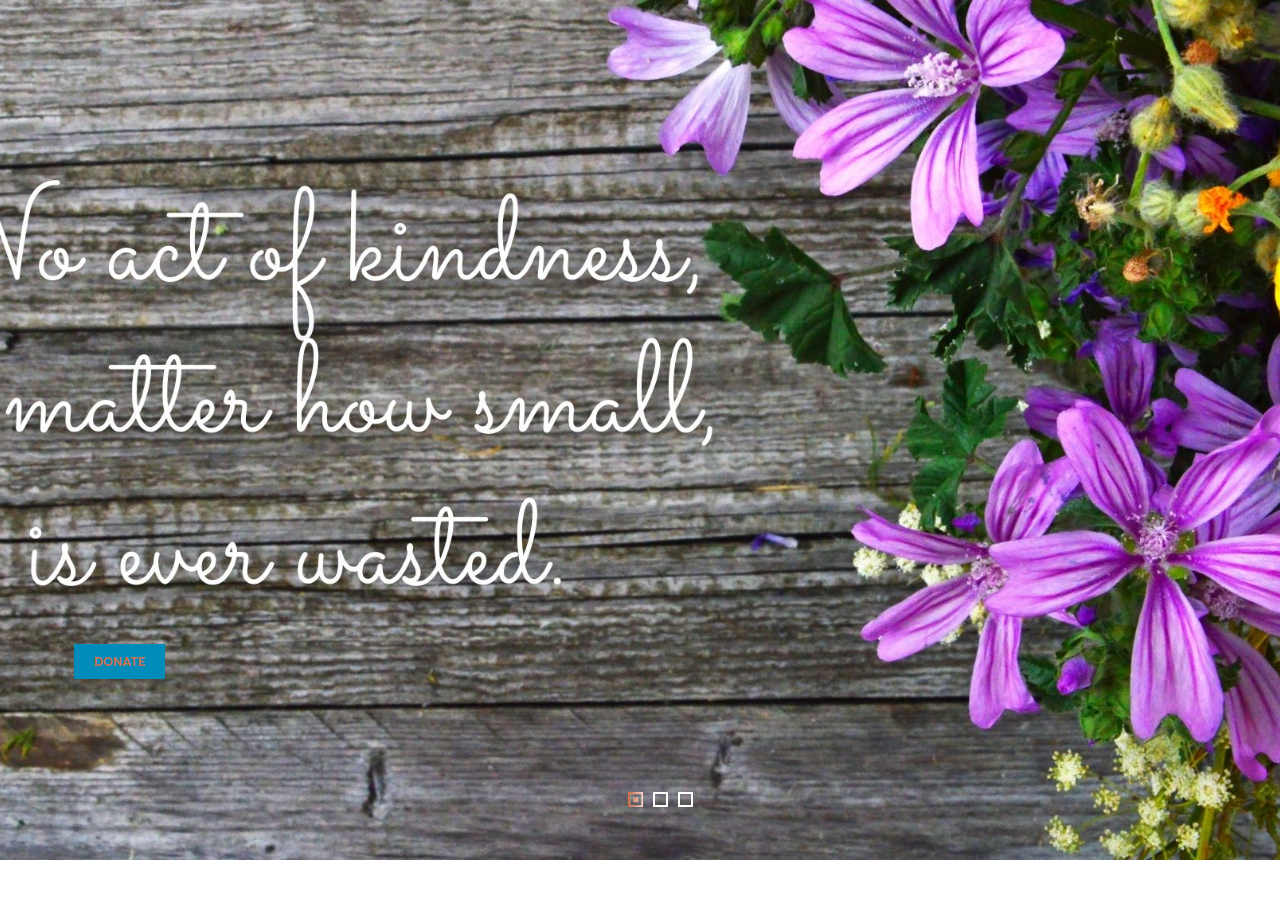
<file: index.html>
<!DOCTYPE html>
<html lang="en">
<head>
<meta charset="UTF-8">
<meta http-equiv="X-UA-Compatible" content="IE=edge">
<meta name="viewport" content="width=device-width, initial-scale=1.0,maximum-scale=1">

<title>
payment Gateway Integration</title>
<!-- Loading third party fonts -->
<link href="fonts/font-awesome.min.css" rel="stylesheet" type="text/css">
<link href="fonts/novecento-font/novecento-font.css" rel="stylesheet" type="text/css">
<!-- Loading main css file -->
<link rel="stylesheet" href="style.css">

<!--[if lt IE 9]>
<script src="js/ie-support/html5.js"></script>
<script src="js/ie-support/respond.js"></script>
<![endif]-->

</head>


<body class="homepage header-collapse">



<div class="hero hero-slider">
<ul class="slides">
<li data-bg-image="images_folder/slider-1.jpg">
<div class="container">





<br>
<br>
<br>
<br>
<br>
<br>
<br>
<br>
<br>
<br>
<br>
<br>
<br>
<br>
<br>
<br>
<br>
<br>
<br>



<button id="rzp-button1" class="button button2">Donate</button>
<script src="https://checkout.razorpay.com/v1/checkout.js"></script>
<script>
var options = {
    "key": "rzp_test_oFJwJiRfrOmmRv", // Enter the Key ID generated from the Dashboard
    "amount": "50000", // Amount is in currency subunits. Default currency is INR. Hence, 50000 refers to 50000 paise
    "currency": "INR",
    "name": "Payment Gateway Integration",
    "description": "Test Transaction",
    "image": "https://example.com/your_logo",
    "handler": function (response){
     console.log(response);
    }
};
var rzp1 = new Razorpay(options);
document.getElementById('rzp-button1').onclick = function(e){
    rzp1.open();
    e.preventDefault();
}
</script>



</div>
</li>
<li data-bg-image="images_folder/slider-2.jpg">
<div class="container">

<br>
<br>
<br>
<br>
<br>
<br>
<br>
<br>
<br>
<br>
<br>
<br>
<br>
<br>
<br>
<br>
<br>
<br>
<br>


<button id="rzp-button1" class="button button2">Donate</button>
<script src="https://checkout.razorpay.com/v1/checkout.js"></script>
<script>
var options = {
    "key": "rzp_test_oFJwJiRfrOmmRv", // Enter the Key ID generated from the Dashboard
    "amount": "50000", // Amount is in currency subunits. Default currency is INR. Hence, 50000 refers to 50000 paise
    "currency": "INR",
    "name": "Payment Gateway Integration",
    "description": "Test Transaction",
    "image": "https://example.com/your_logo",
    "handler": function (response){
     console.log(response);
    }
};
var rzp1 = new Razorpay(options);
document.getElementById('rzp-button1').onclick = function(e){
    rzp1.open();
    e.preventDefault();
}
</script>
</div>
</li>
<li data-bg-image="images_folder/slider-3.jpg">
<div class="container">



<br>
<br>
<br>
<br>
<br>
<br>
<br>
<br>
<br>
<br>
<br>
<br>
<br>
<br>
<br>
<br>
<br>
<br>
<br>



<button id="rzp-button1" class="button button2">Donate</button>
<script src="https://checkout.razorpay.com/v1/checkout.js"></script>
<script>
var options = {
    "key": "rzp_test_oFJwJiRfrOmmRv", // Enter the Key ID generated from the Dashboard
    "amount": "50000", // Amount is in currency subunits. Default currency is INR. Hence, 50000 refers to 50000 paise
    "currency": "INR",
    "name": "Payment Gateway Integration",
    "description": "Test Transaction",
    "image": "images_folder/donate_logo.jpg",
    "handler": function (response){
     console.log(response);
    }
};
var rzp1 = new Razorpay(options);
document.getElementById('rzp-button1').onclick = function(e){
    rzp1.open();
    e.preventDefault();
}
</script>
</div>
</li>
</ul>
</div>






</main>


</div>




<script src="js/jquery-1.11.1.min.js"></script>
<script src="js/plugins.js"></script>
<script src="js/app.js"></script>

</body>

</html>
</file>
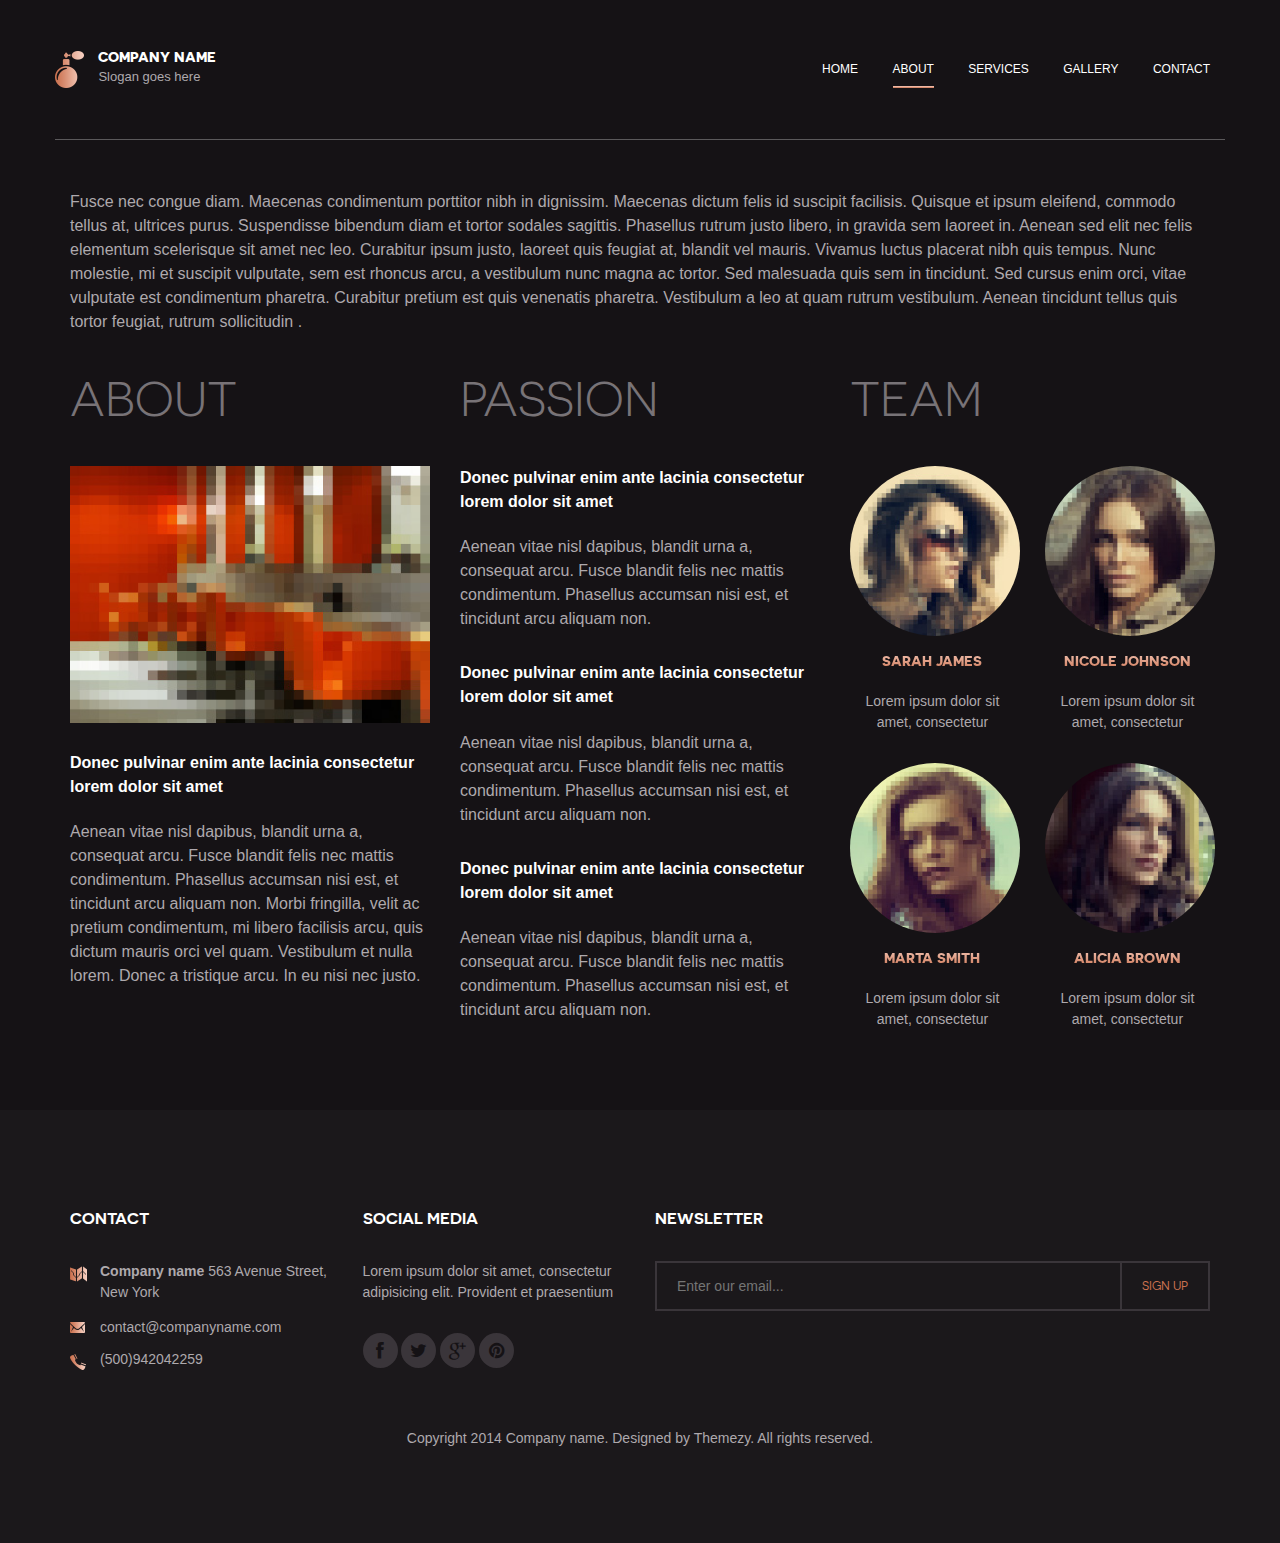
<file: about.html>
<!DOCTYPE html>
<html lang="en">
	<head>
		<meta charset="UTF-8">
		<meta http-equiv="X-UA-Compatible" content="IE=edge">
		<meta name="viewport" content="width=device-width, initial-scale=1.0,maximum-scale=1">
		
		<title>Beauty Salon | About Us</title>
		<!-- Loading third party fonts -->
		<link href="fonts/font-awesome.min.css" rel="stylesheet" type="text/css">
		<link href="fonts/novecento-font/novecento-font.css" rel="stylesheet" type="text/css">
		<!-- Loading main css file -->
		<link rel="stylesheet" href="style.css">
		
		<!--[if lt IE 9]>
		<script src="js/ie-support/html5.js"></script>
		<script src="js/ie-support/respond.js"></script>
		<![endif]-->

	</head>


	<body>

		<div id="site-content">
			
			<header class="site-header">
				<div class="container">
					<a id="branding" href="index.html">
						<img src="images/logo.png" alt="Company name" class="logo">
						<div class="logo-copy">
							<h1 class="site-title">Company Name</h1>
							<small class="site-description">Slogan goes here</small>
						</div>
					</a> <!-- #branding -->

					
					<!-- Default snippet for navigation -->
					<div class="main-navigation">
						<button type="button" class="menu-toggle"><i class="fa fa-bars"></i></button>
						<ul class="menu">
							<li class="menu-item"><a href="index.html">Home</a></li>
							<li class="menu-item current-menu-item"><a href="about.html">About</a></li>
							<li class="menu-item"><a href="service.html">Services</a></li>
							<li class="menu-item"><a href="gallery.html">Gallery</a></li>
							<li class="menu-item"><a href="contact.html">Contact</a></li>
						</ul> <!-- .menu -->
					</div> <!-- .main-navigation -->

					<div class="mobile-navigation"></div>
				</div>
			</header>

			<main class="main-content">
				<div class="page">
					<div class="container">
						<p>Fusce nec congue diam. Maecenas condimentum porttitor nibh in dignissim. Maecenas dictum felis id suscipit facilisis. Quisque et ipsum eleifend, commodo tellus at, ultrices purus. Suspendisse bibendum diam et tortor sodales sagittis. Phasellus rutrum justo libero, in gravida sem laoreet in. Aenean sed elit nec felis elementum scelerisque sit amet nec leo. Curabitur ipsum justo, laoreet quis feugiat at, blandit vel mauris. Vivamus luctus placerat nibh quis tempus. Nunc molestie, mi et suscipit vulputate, sem est rhoncus arcu, a vestibulum nunc magna ac tortor. Sed malesuada quis sem in tincidunt. Sed cursus enim orci, vitae vulputate est condimentum pharetra. Curabitur pretium est quis venenatis pharetra. Vestibulum a leo at quam rutrum vestibulum. Aenean tincidunt tellus quis tortor feugiat, rutrum sollicitudin .</p>

						<div class="row">
							<div class="col-md-4">
								<h3 class="section-title">About</h3>
								<figure><img src="dummy/figure-1.jpg" alt=""></figure>
								<h4>Donec pulvinar enim ante lacinia consectetur lorem dolor sit amet</h4>
								<p>Aenean vitae nisl dapibus, blandit urna a, consequat arcu. Fusce blandit felis nec mattis condimentum. Phasellus accumsan nisi est, et tincidunt arcu aliquam non. Morbi fringilla, velit ac pretium condimentum, mi libero facilisis arcu, quis dictum mauris orci vel quam. Vestibulum et nulla lorem. Donec a tristique arcu. In eu nisi nec justo.</p>
							</div>
							<div class="col-md-4">
								<h3 class="section-title">Passion</h3>
								<h4>Donec pulvinar enim ante lacinia consectetur lorem dolor sit amet</h4>
								<p>Aenean vitae nisl dapibus, blandit urna a, consequat arcu. Fusce blandit felis nec mattis condimentum. Phasellus accumsan nisi est, et tincidunt arcu aliquam non.</p>
								<h4>Donec pulvinar enim ante lacinia consectetur lorem dolor sit amet</h4>
								<p>Aenean vitae nisl dapibus, blandit urna a, consequat arcu. Fusce blandit felis nec mattis condimentum. Phasellus accumsan nisi est, et tincidunt arcu aliquam non.</p>
								<h4>Donec pulvinar enim ante lacinia consectetur lorem dolor sit amet</h4>
								<p>Aenean vitae nisl dapibus, blandit urna a, consequat arcu. Fusce blandit felis nec mattis condimentum. Phasellus accumsan nisi est, et tincidunt arcu aliquam non.</p>
							</div>
							<div class="col-md-4">
								<h3 class="section-title">Team</h3>
								<div class="row">
									<div class="col-md-6">
										<div class="team small">
											<figure class="team-image"><img src="dummy/person-1.jpg"></figure>
											<h3 class="team-name">Sarah james</h3>
											<p>Lorem ipsum dolor sit amet, consectetur</p>
										</div>
										<div class="team small">
											<figure class="team-image"><img src="dummy/person-2.jpg"></figure>
											<h3 class="team-name">Marta Smith</h3>
											<p>Lorem ipsum dolor sit amet, consectetur</p>
										</div>
										
									</div>
									<div class="col-md-6">
										<div class="team small">
											<figure class="team-image"><img src="dummy/person-3.jpg"></figure>
											<h3 class="team-name">Nicole Johnson</h3>
											<p>Lorem ipsum dolor sit amet, consectetur</p>
										</div>
										<div class="team small">
											<figure class="team-image"><img src="dummy/person-4.jpg"></figure>
											<h3 class="team-name">Alicia Brown</h3>
											<p>Lorem ipsum dolor sit amet, consectetur</p>
										</div>
									</div>
								</div>
							</div>
						</div>
					</div>
				</div>
			</main>

			<footer class="site-footer">
				<div class="container">
					<div class="row">
						<div class="col-md-3">
							<div class="widget contact-widget">
								<h3 class="widget-title">Contact</h3>
								<div class="contact-info">
									<address>
										<img src="images/icon-map-small.png" class="icon">
										<p><strong>Company name</strong> 563 Avenue Street, New York</p>
									</address>
									<a href="mailto:contact@companyname.com" class="mail"><img src="images/icon-envelope-small.png" class="icon">contact@companyname.com</a>
									<a href="tel:(500)942042259" class="phone"><img src="images/icon-phone-small.png" class="icon">(500)942042259</a>
								</div>
							</div>
						</div>
						<div class="col-md-3">
							<div class="widget">
								<h3 class="widget-title">Social Media</h3>
								<p>Lorem ipsum dolor sit amet, consectetur adipisicing elit. Provident et praesentium </p>
								<div class="social-links">
									<a href="#"><i class="fa fa-facebook"></i></a>
									<a href="#"><i class="fa fa-twitter"></i></a>
									<a href="#"><i class="fa fa-google-plus"></i></a>
									<a href="#"><i class="fa fa-pinterest"></i></a>
								</div>
							</div>
						</div>
						<div class="col-md-6">
							<div class="widget">
								<h3 class="widget-title">Newsletter</h3>
								<form action="#" class="subscribe-form">
									<input type="email" placeholder="Enter our email...">
									<input type="submit" value="Sign up">
								</form>
							</div>
						</div>
					</div>

					<div class="colophon">
						<p>Copyright 2014 Company name. Designed by Themezy. All rights reserved.</p>
					</div>
				</div>
			</footer>
		</div>
		

		

		<script src="js/jquery-1.11.1.min.js"></script>
		<script src="js/plugins.js"></script>
		<script src="js/app.js"></script>
		
	</body>

</html>
</file>
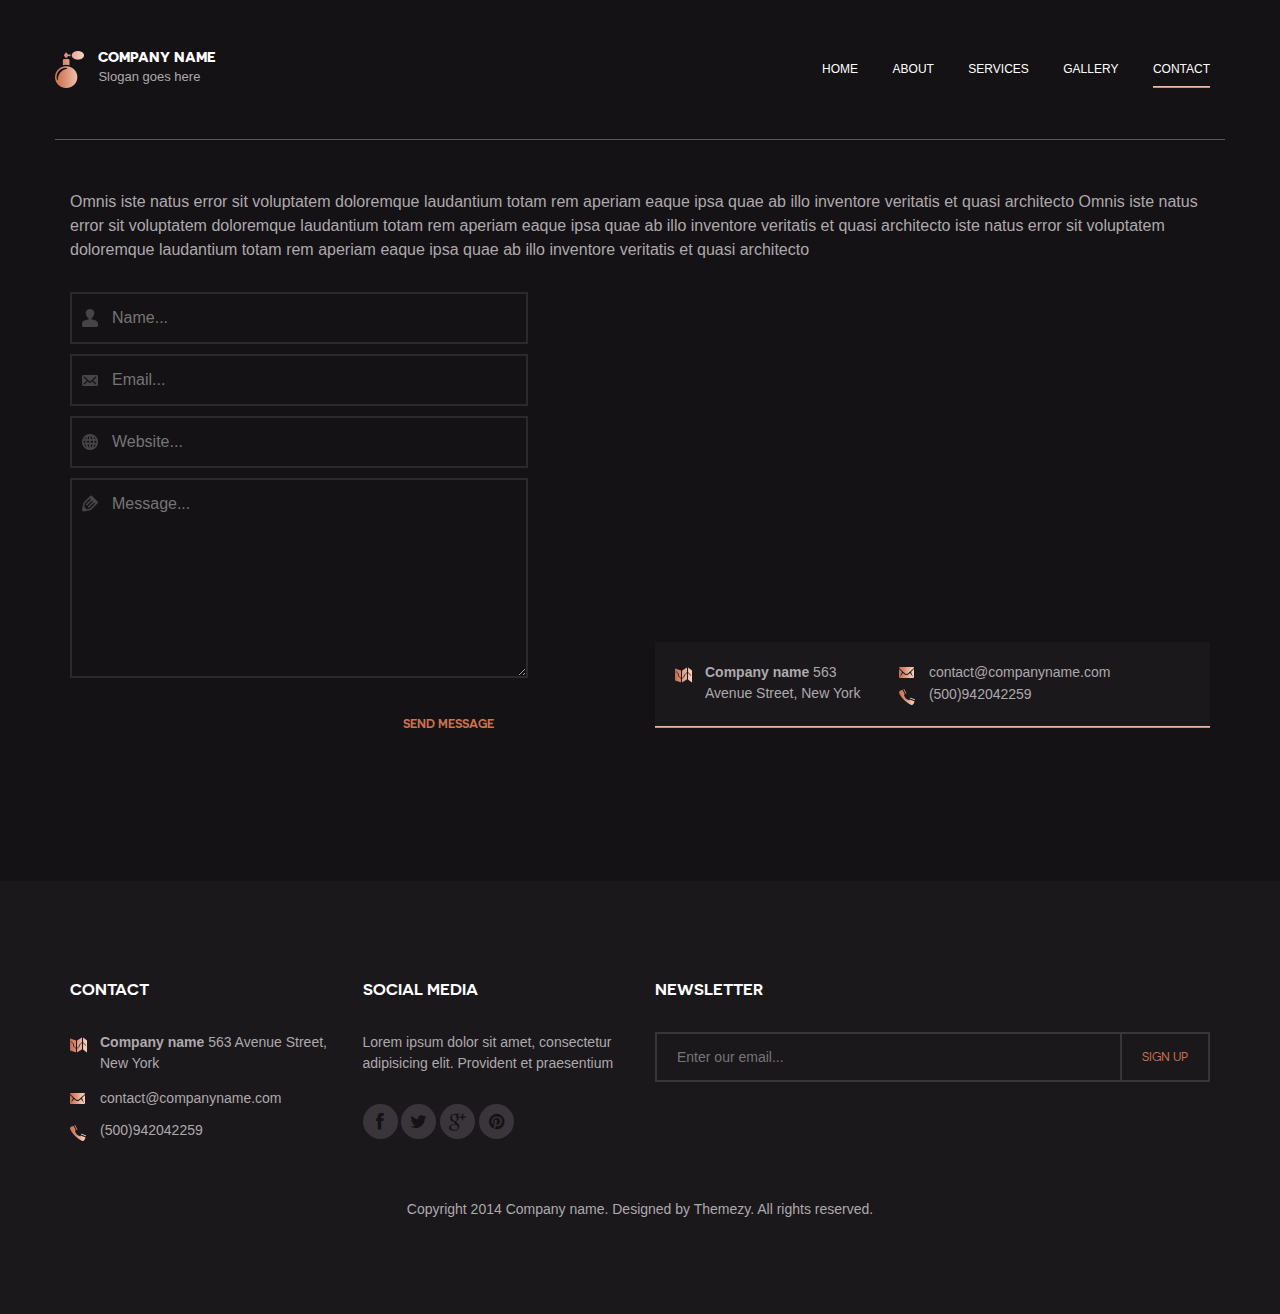
<file: contact.html>
<!DOCTYPE html>
<html lang="en">
	<head>
		<meta charset="UTF-8">
		<meta http-equiv="X-UA-Compatible" content="IE=edge">
		<meta name="viewport" content="width=device-width, initial-scale=1.0,maximum-scale=1">
		
		<title>Beauty Salon | Contact</title>
		<!-- Loading third party fonts -->
		<link href="fonts/font-awesome.min.css" rel="stylesheet" type="text/css">
		<link href="fonts/novecento-font/novecento-font.css" rel="stylesheet" type="text/css">
		<!-- Loading main css file -->
		<link rel="stylesheet" href="style.css">
		
		<!--[if lt IE 9]>
		<script src="js/ie-support/html5.js"></script>
		<script src="js/ie-support/respond.js"></script>
		<![endif]-->

	</head>


	<body>

		<div id="site-content">
			
			<header class="site-header">
				<div class="container">
					<a id="branding" href="index.html">
						<img src="images/logo.png" alt="Company name" class="logo">
						<div class="logo-copy">
							<h1 class="site-title">Company Name</h1>
							<small class="site-description">Slogan goes here</small>
						</div>
					</a> <!-- #branding -->

					
					<!-- Default snippet for navigation -->
					<div class="main-navigation">
						<button type="button" class="menu-toggle"><i class="fa fa-bars"></i></button>
						<ul class="menu">
							<li class="menu-item"><a href="index.html">Home</a></li>
							<li class="menu-item"><a href="about.html">About</a></li>
							<li class="menu-item"><a href="service.html">Services</a></li>
							<li class="menu-item"><a href="gallery.html">Gallery</a></li>
							<li class="menu-item current-menu-item"><a href="contact.html">Contact</a></li>
						</ul> <!-- .menu -->
					</div> <!-- .main-navigation -->

					<div class="mobile-navigation"></div>
				</div>
			</header>

			<main class="main-content">
				<div class="page">
					<div class="container">
						<p>Omnis iste natus error sit voluptatem doloremque laudantium totam rem aperiam eaque ipsa quae ab illo inventore veritatis et quasi architecto Omnis iste natus error sit voluptatem doloremque laudantium totam rem aperiam eaque ipsa quae ab illo inventore veritatis et quasi architecto iste natus error sit voluptatem doloremque laudantium totam rem aperiam eaque ipsa quae ab illo inventore veritatis et quasi architecto</p>

						<div class="row">
							<div class="col-md-5">
								<form action="#" class="contact-form">
									<input type="text" id="name" placeholder="Name...">
									<input type="text" id="email" placeholder="Email...">
									<input type="text" id="website" placeholder="Website...">
									<textarea name="" id="message" placeholder="Message..."></textarea>
									<div class="text-right">
										<button class="button large" type="submit">Send Message</button>
									</div>
								</form>
							</div>
							<div class="col-md-6 col-md-offset-1">
								<div class="map-container">
									<div class="map"></div>
									<div class="address-info">
										<address>
											<img src="images/icon-map-small.png" class="icon">
											<p><strong>Company name</strong> 563 Avenue Street, New York</p>
										</address>
										<div class="contact-info">
											<a href="mailto:contact@companyname.com" class="mail"><img src="images/icon-envelope-small.png" class="icon">contact@companyname.com</a>
											<a href="tel:(500)942042259" class="phone"><img src="images/icon-phone-small.png" class="icon">(500)942042259</a>
										</div>
									</div>
								</div>
							</div>
						</div>
					</div>
				</div>
			</main>

			<footer class="site-footer">
				<div class="container">
					<div class="row">
						<div class="col-md-3">
							<div class="widget contact-widget">
								<h3 class="widget-title">Contact</h3>
								<div class="contact-info">
									<address>
										<img src="images/icon-map-small.png" class="icon">
										<p><strong>Company name</strong> 563 Avenue Street, New York</p>
									</address>
									<a href="mailto:contact@companyname.com" class="mail"><img src="images/icon-envelope-small.png" class="icon">contact@companyname.com</a>
									<a href="tel:(500)942042259" class="phone"><img src="images/icon-phone-small.png" class="icon">(500)942042259</a>
								</div>
							</div>
						</div>
						<div class="col-md-3">
							<div class="widget">
								<h3 class="widget-title">Social Media</h3>
								<p>Lorem ipsum dolor sit amet, consectetur adipisicing elit. Provident et praesentium </p>
								<div class="social-links">
									<a href="#"><i class="fa fa-facebook"></i></a>
									<a href="#"><i class="fa fa-twitter"></i></a>
									<a href="#"><i class="fa fa-google-plus"></i></a>
									<a href="#"><i class="fa fa-pinterest"></i></a>
								</div>
							</div>
						</div>
						<div class="col-md-6">
							<div class="widget">
								<h3 class="widget-title">Newsletter</h3>
								<form action="#" class="subscribe-form">
									<input type="email" placeholder="Enter our email...">
									<input type="submit" value="Sign up">
								</form>
							</div>
						</div>
					</div>

					<div class="colophon">
						<p>Copyright 2014 Company name. Designed by Themezy. All rights reserved.</p>
					</div>
				</div>
			</footer>
		</div>
		

		

		<script src="js/jquery-1.11.1.min.js"></script>
		<script src="http://maps.google.com/maps/api/js?sensor=false&amp;language=en"></script>
		<script src="js/plugins.js"></script>
		<script src="js/app.js"></script>
		
	</body>

</html>
</file>
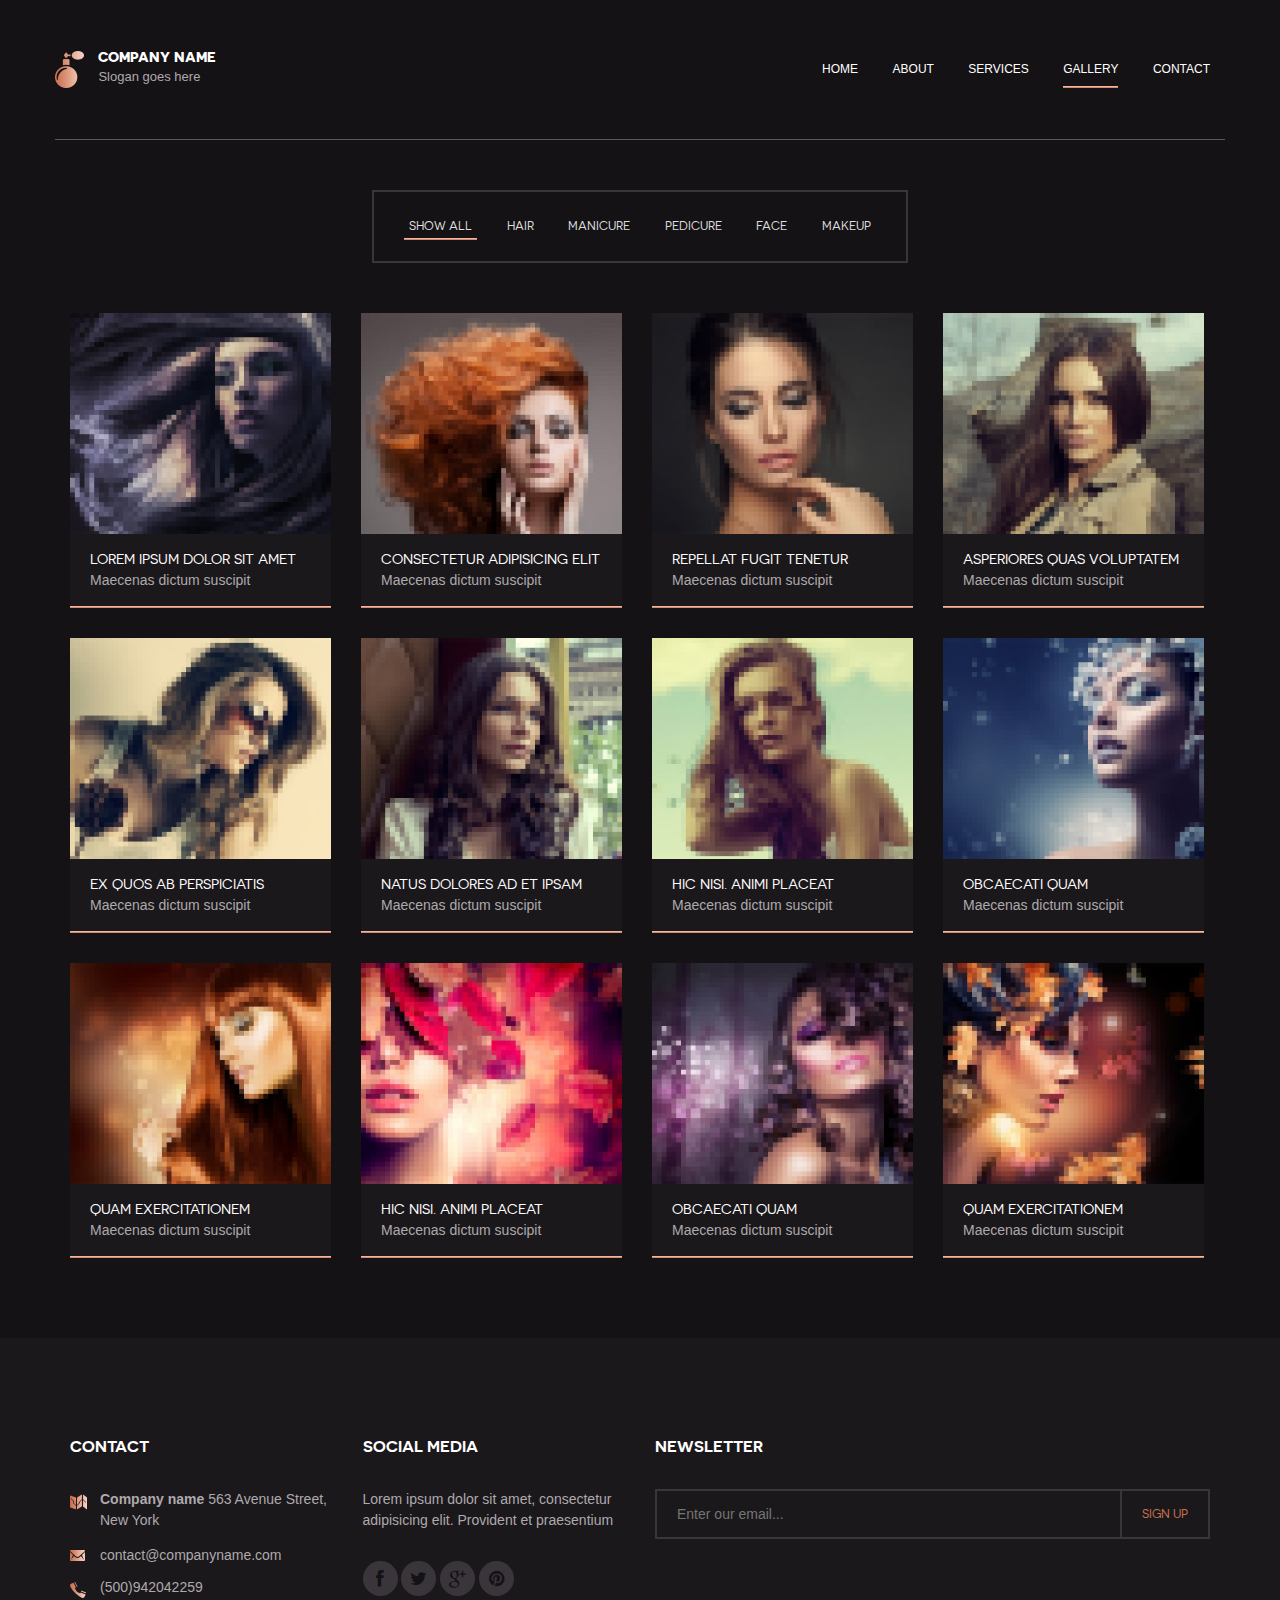
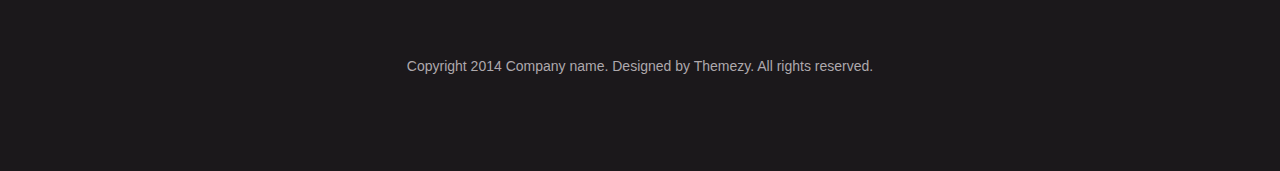
<file: gallery.html>
<!DOCTYPE html>
<html lang="en">
	<head>
		<meta charset="UTF-8">
		<meta http-equiv="X-UA-Compatible" content="IE=edge">
		<meta name="viewport" content="width=device-width, initial-scale=1.0,maximum-scale=1">
		
		<title>Beauty Salon | Gallery</title>
		<!-- Loading third party fonts -->
		<link href="fonts/font-awesome.min.css" rel="stylesheet" type="text/css">
		<link href="fonts/novecento-font/novecento-font.css" rel="stylesheet" type="text/css">
		<!-- Loading main css file -->
		<link rel="stylesheet" href="style.css">
		
		<!--[if lt IE 9]>
		<script src="js/ie-support/html5.js"></script>
		<script src="js/ie-support/respond.js"></script>
		<![endif]-->

	</head>


	<body>

		<div id="site-content">
			
			<header class="site-header">
				<div class="container">
					<a id="branding" href="index.html">
						<img src="images/logo.png" alt="Company name" class="logo">
						<div class="logo-copy">
							<h1 class="site-title">Company Name</h1>
							<small class="site-description">Slogan goes here</small>
						</div>
					</a> <!-- #branding -->

					
					<!-- Default snippet for navigation -->
					<div class="main-navigation">
						<button type="button" class="menu-toggle"><i class="fa fa-bars"></i></button>
						<ul class="menu">
							<li class="menu-item"><a href="index.html">Home</a></li>
							<li class="menu-item"><a href="about.html">About</a></li>
							<li class="menu-item"><a href="service.html">Services</a></li>
							<li class="menu-item current-menu-item"><a href="gallery.html">Gallery</a></li>
							<li class="menu-item"><a href="contact.html">Contact</a></li>
						</ul> <!-- .menu -->
					</div> <!-- .main-navigation -->

					<div class="mobile-navigation"></div>
				</div>
			</header>

			<main class="main-content">
				<div class="page">
					<div class="container">
						<div class="text-center">
							<div class="filter-links filterable-nav">
								<select class="mobile-filter">
									<option value="*">Show all</option>
									<option value=".hair">hair</option>
									<option value=".manicure">manicure</option>
									<option value=".pedicure">pedicure</option>
									<option value=".face">face</option>
									<option value=".makeup">makeup</option>
								</select>
								<a href="#" class="current wow fadeInRight" data-filter="*">Show all</a>
								<a href="#" class="wow fadeInRight" data-wow-delay=".2s" data-filter=".hair">hair</a>
								<a href="#" class="wow fadeInRight" data-wow-delay=".4s" data-filter=".manicure">manicure</a>
								<a href="#" class="wow fadeInRight" data-wow-delay=".6s" data-filter=".pedicure">pedicure</a>
								<a href="#" class="wow fadeInRight" data-wow-delay=".8s" data-filter=".face">face</a>
								<a href="#" class="wow fadeInRight" data-wow-delay="1s" data-filter=".makeup">makeup</a>
							</div>
						</div>

						<div class="filterable-items">
							<div class="gallery-item filterable-item manicure">
								<a href="dummy/large-gallery/gallery-1.jpg">
									<figure class="featured-image">
										<img src="dummy/gallery-1.jpg" alt="">
										<figcaption>
											<h2 class="gallery-title">Lorem ipsum dolor sit amet</h2>
											<p>Maecenas dictum suscipit</p>
										</figcaption>
									</figure>
								</a>
							</div>
							<div class="gallery-item filterable-item face">
								<a href="dummy/large-gallery/gallery-2.jpg">
									<figure class="featured-image">
										<img src="dummy/gallery-2.jpg" alt="">
										<figcaption>
											<h2 class="gallery-title">Consectetur adipisicing elit</h2>
											<p>Maecenas dictum suscipit</p>
										</figcaption>
									</figure>
								</a>
							</div>
							<div class="gallery-item filterable-item hair">
								<a href="dummy/large-gallery/gallery-3.jpg">
									<figure class="featured-image">
										<img src="dummy/gallery-3.jpg" alt="">
										<figcaption>
											<h2 class="gallery-title">Repellat fugit tenetur</h2> 
											<p>Maecenas dictum suscipit</p>
										</figcaption>
									</figure>
								</a>
							</div>
							<div class="gallery-item filterable-item pedicure">
								<a href="dummy/large-gallery/gallery-4.jpg">
									<figure class="featured-image">
										<img src="dummy/gallery-4.jpg" alt="">
										<figcaption>
											<h2 class="gallery-title">Asperiores quas voluptatem</h2>
											<p>Maecenas dictum suscipit</p>
										</figcaption>
									</figure>
								</a>
							</div>
							<div class="gallery-item filterable-item face">
								<a href="dummy/large-gallery/gallery-5.jpg">
									<figure class="featured-image">
										<img src="dummy/gallery-5.jpg" alt="">
										<figcaption>
											<h2 class="gallery-title">Ex quos ab perspiciatis</h2>
											<p>Maecenas dictum suscipit</p>
										</figcaption>
									</figure>
								</a>
							</div>
							<div class="gallery-item filterable-item face">
								<a href="dummy/large-gallery/gallery-6.jpg">
									<figure class="featured-image">
										<img src="dummy/gallery-6.jpg" alt="">
										<figcaption>
											<h2 class="gallery-title">Natus dolores ad et ipsam</h2>
											<p>Maecenas dictum suscipit</p>
										</figcaption>
									</figure>
								</a>
							</div>
							<div class="gallery-item filterable-item manicure">
								<a href="dummy/large-gallery/gallery-7.jpg">
									<figure class="featured-image">
										<img src="dummy/gallery-7.jpg" alt="">
										<figcaption>
											<h2 class="gallery-title">Hic nisi. Animi placeat</h2>
											<p>Maecenas dictum suscipit</p>
										</figcaption>
									</figure>
								</a>
							</div>
							<div class="gallery-item filterable-item face">
								<a href="dummy/large-gallery/gallery-8.jpg">
									<figure class="featured-image">
										<img src="dummy/gallery-8.jpg" alt="">
										<figcaption>
											<h2 class="gallery-title">Obcaecati quam</h2>
											<p>Maecenas dictum suscipit</p>
										</figcaption>
									</figure>
								</a>
							</div>
							<div class="gallery-item filterable-item face">
								<a href="dummy/large-gallery/gallery-9.jpg">
									<figure class="featured-image">
										<img src="dummy/gallery-9.jpg" alt="">
										<figcaption>
											<h2 class="gallery-title">quam exercitationem</h2>
											<p>Maecenas dictum suscipit</p>
										</figcaption>
									</figure>
								</a>
							</div>
							<div class="gallery-item filterable-item manicure">
								<a href="dummy/large-gallery/gallery-10.jpg">
									<figure class="featured-image">
										<img src="dummy/gallery-10.jpg" alt="">
										<figcaption>
											<h2 class="gallery-title">Hic nisi. Animi placeat</h2>
											<p>Maecenas dictum suscipit</p>
										</figcaption>
									</figure>
								</a>
							</div>
							<div class="gallery-item filterable-item makeup">
								<a href="dummy/large-gallery/gallery-11.jpg">
									<figure class="featured-image">
										<img src="dummy/gallery-11.jpg" alt="">
										<figcaption>
											<h2 class="gallery-title">Obcaecati quam</h2>
											<p>Maecenas dictum suscipit</p>
										</figcaption>
									</figure>
								</a>
							</div>
							<div class="gallery-item filterable-item makeup">
								<a href="dummy/large-gallery/gallery-12.jpg">
									<figure class="featured-image">
										<img src="dummy/gallery-12.jpg" alt="">
										<figcaption>
											<h2 class="gallery-title">quam exercitationem</h2>
											<p>Maecenas dictum suscipit</p>
										</figcaption>
									</figure>
								</a>
							</div>
						</div>
					</div>
				</div>
			</main>

			<footer class="site-footer">
				<div class="container">
					<div class="row">
						<div class="col-md-3">
							<div class="widget contact-widget">
								<h3 class="widget-title">Contact</h3>
								<div class="contact-info">
									<address>
										<img src="images/icon-map-small.png" class="icon">
										<p><strong>Company name</strong> 563 Avenue Street, New York</p>
									</address>
									<a href="mailto:contact@companyname.com" class="mail"><img src="images/icon-envelope-small.png" class="icon">contact@companyname.com</a>
									<a href="tel:(500)942042259" class="phone"><img src="images/icon-phone-small.png" class="icon">(500)942042259</a>
								</div>
							</div>
						</div>
						<div class="col-md-3">
							<div class="widget">
								<h3 class="widget-title">Social Media</h3>
								<p>Lorem ipsum dolor sit amet, consectetur adipisicing elit. Provident et praesentium </p>
								<div class="social-links">
									<a href="#"><i class="fa fa-facebook"></i></a>
									<a href="#"><i class="fa fa-twitter"></i></a>
									<a href="#"><i class="fa fa-google-plus"></i></a>
									<a href="#"><i class="fa fa-pinterest"></i></a>
								</div>
							</div>
						</div>
						<div class="col-md-6">
							<div class="widget">
								<h3 class="widget-title">Newsletter</h3>
								<form action="#" class="subscribe-form">
									<input type="email" placeholder="Enter our email...">
									<input type="submit" value="Sign up">
								</form>
							</div>
						</div>
					</div>

					<div class="colophon">
						<p>Copyright 2014 Company name. Designed by Themezy. All rights reserved.</p>
					</div>
				</div>
			</footer>
		</div>
		

		

		<script src="js/jquery-1.11.1.min.js"></script>
		<script src="js/plugins.js"></script>
		<script src="js/app.js"></script>
		
	</body>

</html>
</file>
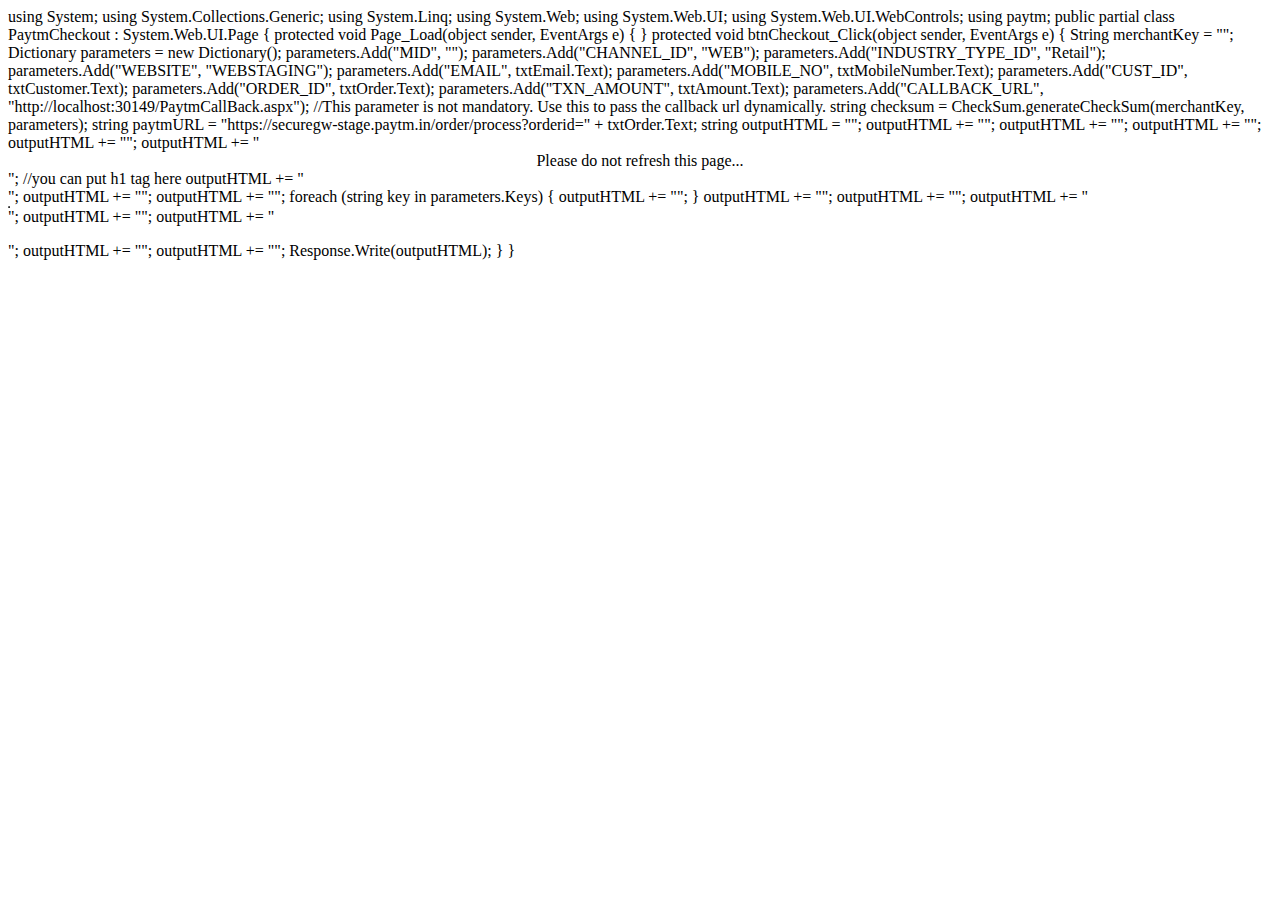
<file: service.html>
using System;
using System.Collections.Generic;
using System.Linq;
using System.Web;
using System.Web.UI;
using System.Web.UI.WebControls;
using paytm;
public partial class PaytmCheckout : System.Web.UI.Page
{
	protected void Page_Load(object sender, EventArgs e)
	{
	}
	protected void btnCheckout_Click(object sender, EventArgs e)
	{
		String merchantKey = "";
		Dictionary<string, string> parameters = new Dictionary<string, string>();
		parameters.Add("MID", "");
		parameters.Add("CHANNEL_ID", "WEB");
		parameters.Add("INDUSTRY_TYPE_ID", "Retail");
		parameters.Add("WEBSITE", "WEBSTAGING");
		parameters.Add("EMAIL", txtEmail.Text);
		parameters.Add("MOBILE_NO", txtMobileNumber.Text);
		parameters.Add("CUST_ID", txtCustomer.Text);
		parameters.Add("ORDER_ID", txtOrder.Text);
		parameters.Add("TXN_AMOUNT", txtAmount.Text);
		parameters.Add("CALLBACK_URL", "http://localhost:30149/PaytmCallBack.aspx"); //This parameter is not mandatory. Use this to pass the callback url dynamically.
		string checksum = CheckSum.generateCheckSum(merchantKey, parameters);
		string paytmURL = "https://securegw-stage.paytm.in/order/process?orderid=" + txtOrder.Text;
		string outputHTML = "<html>";
		outputHTML += "<head>";
		outputHTML += "<title>Merchant Check Out Page</title>";
		outputHTML += "</head>";
		outputHTML += "<body>";
		outputHTML += "<center>Please do not refresh this page...</center>"; //you can put h1 tag here
		outputHTML += "<form method='post' action='" + paytmURL + "' name='f1'>";
		outputHTML += "<table border='1'>";
		outputHTML += "<tbody>";
		foreach (string key in parameters.Keys)
		{
			outputHTML += "<input type='hidden' name='" + key + "' value='" + parameters[key] + "'>";
		}
		outputHTML += "<input type='hidden' name='CHECKSUMHASH' value='" + checksum + "'>";
		outputHTML += "</tbody>";
		outputHTML += "</table>";
		outputHTML += "<script type='text/javascript'>";
		outputHTML += "document.f1.submit();";
		outputHTML += "</script>";
		outputHTML += "</form>";
		outputHTML += "</body>";
		outputHTML += "</html>";
		Response.Write(outputHTML);
	}
}
</file>
<file: fonts/novecento-font/novecento-font.css>
/*
 * Web Fonts from fontspring.com
 *
 * All OpenType features and all extended glyphs have been removed.
 * Fully installable fonts can be purchased at http://www.fontspring.com
 *
 * The fonts included in this stylesheet are subject to the End User License you purchased
 * from Fontspring. The fonts are protected under domestic and international trademark and 
 * copyright law. You are prohibited from modifying, reverse engineering, duplicating, or
 * distributing this font software.
 *
 * (c) 2010-2014 Fontspring
 *
 *
 *
 *
 * The fonts included are copyrighted by the vendor listed below.
 *
 * Vendor:      Synthview Type Design
 * License URL: http://www.fontspring.com/licenses/synthview/webfont
 *
 *
 */

@font-face {
    font-family: 'Novecento Sans';
    src: url('Novecentosanswide-Bold-webfont.eot');
    src: url('Novecentosanswide-Bold-webfont.eot?#iefix') format('embedded-opentype'),
         url('Novecentosanswide-Bold-webfont.woff2') format('woff2'),
         url('Novecentosanswide-Bold-webfont.woff') format('woff'),
         url('Novecentosanswide-Bold-webfont.ttf') format('truetype'),
         url('Novecentosanswide-Bold-webfont.svg#novecento_sans_wide_bookbold') format('svg');
    font-weight: 700;
    font-style: normal;

}

@font-face {
    font-family: 'Novecento Sans';
    src: url('Novecentosanswide-Book-webfont.eot');
    src: url('Novecentosanswide-Book-webfont.eot?#iefix') format('embedded-opentype'),
         url('Novecentosanswide-Book-webfont.woff2') format('woff2'),
         url('Novecentosanswide-Book-webfont.woff') format('woff'),
         url('Novecentosanswide-Book-webfont.ttf') format('truetype'),
         url('Novecentosanswide-Book-webfont.svg#novecento_sans_widebook') format('svg');
    font-weight: 300;
    font-style: normal;

}

@font-face {
    font-family: 'Novecento Sans';
    src: url('Novecentosanswide-DemiBold-webfont.eot');
    src: url('Novecentosanswide-DemiBold-webfont.eot?#iefix') format('embedded-opentype'),
         url('Novecentosanswide-DemiBold-webfont.woff2') format('woff2'),
         url('Novecentosanswide-DemiBold-webfont.woff') format('woff'),
         url('Novecentosanswide-DemiBold-webfont.ttf') format('truetype'),
         url('Novecentosanswide-DemiBold-webfont.svg#novecento_sans_widedemibold') format('svg');
    font-weight: 600;
    font-style: normal;

}

@font-face {
    font-family: 'Novecento Sans';
    src: url('Novecentosanswide-Light-webfont.eot');
    src: url('Novecentosanswide-Light-webfont.eot?#iefix') format('embedded-opentype'),
         url('Novecentosanswide-Light-webfont.woff2') format('woff2'),
         url('Novecentosanswide-Light-webfont.woff') format('woff'),
         url('Novecentosanswide-Light-webfont.ttf') format('truetype'),
         url('Novecentosanswide-Light-webfont.svg#novecento_sans_widelight') format('svg');
    font-weight: 200;
    font-style: normal;

}

@font-face {
    font-family: 'Novecento Sans';
    src: url('Novecentosanswide-Medium-webfont.eot');
    src: url('Novecentosanswide-Medium-webfont.eot?#iefix') format('embedded-opentype'),
         url('Novecentosanswide-Medium-webfont.woff2') format('woff2'),
         url('Novecentosanswide-Medium-webfont.woff') format('woff'),
         url('Novecentosanswide-Medium-webfont.ttf') format('truetype'),
         url('Novecentosanswide-Medium-webfont.svg#novecento_sans_widemedium') format('svg');
    font-weight: 500;
    font-style: normal;

}

@font-face {
    font-family: 'Novecento Sans';
    src: url('Novecentosanswide-Normal-webfont.eot');
    src: url('Novecentosanswide-Normal-webfont.eot?#iefix') format('embedded-opentype'),
         url('Novecentosanswide-Normal-webfont.woff2') format('woff2'),
         url('Novecentosanswide-Normal-webfont.woff') format('woff'),
         url('Novecentosanswide-Normal-webfont.ttf') format('truetype'),
         url('Novecentosanswide-Normal-webfont.svg#novecento_sans_widenormal') format('svg');
    font-weight: 400;
    font-style: normal;

}
</file>
<file: style.css>
/*!
 * Project_Name: Beauty Salon Template
 * Author: Themezy
 * Email: info@themezy.com
 * URL: http://themezy.com
 */
/*===========================================  Importing CSS Libraries ===========================================*/


.button {
  border: none;
  color: white;
  align: center;
  padding: 20px 36px;
  text-align: center;
  text-decoration: none;
  display: inline-block;
  font-size: 20px;
  margin: 8px 4px;
  cursor: pointer;
}

.button1 {background-color: #4CAF50;} /* Green */
.button2 {background-color: #008CBA;} /* Blue */


article, aside, details, figcaption, figure, footer, header, hgroup, nav, section, summary { display: block; }

audio, canvas, video { display: inline-block; }

audio:not([controls]) { display: none; height: 0; }

[hidden], template { display: none; }

html { background: #fff; color: #000; -webkit-text-size-adjust: 100%; -ms-text-size-adjust: 100%; }

html, button, input, select, textarea { font-family: sans-serif; }

body { margin: 0; }

a { background: transparent; }
a:focus { outline: thin dotted; }
a:hover, a:active { outline: 0; }

h1 { font-size: 2em; margin: 0.67em 0; }

h2 { font-size: 1.5em; margin: 0.83em 0; }

h3 { font-size: 1.17em; margin: 1em 0; }

h4 { font-size: 1em; margin: 1.33em 0; }

h5 { font-size: 0.83em; margin: 1.67em 0; }

h6 { font-size: 0.75em; margin: 2.33em 0; }

abbr[title] { border-bottom: 1px dotted; }

b, strong { font-weight: bold; }

dfn { font-style: italic; }

mark { background: #ff0; color: #000; }

code, kbd, pre, samp { font-family: monospace, serif; font-size: 1em; }

pre { white-space: pre; white-space: pre-wrap; word-wrap: break-word; }

q { quotes: "\201C" "\201D" "\2018" "\2019"; }

q:before, q:after { content: ''; content: none; }

small { font-size: 80%; }

sub, sup { font-size: 75%; line-height: 0; position: relative; vertical-align: baseline; }

sup { top: -0.5em; }

sub { bottom: -0.25em; }

img { border: 0; }

svg:not(:root) { overflow: hidden; }

figure { margin: 0; }

fieldset { border: 1px solid #c0c0c0; margin: 0 2px; padding: 0.35em 0.625em 0.75em; }

legend { border: 0; padding: 0; white-space: normal; }

button, input, select, textarea { font-family: inherit; font-size: 100%; margin: 0; vertical-align: baseline; }

button, input { line-height: normal; }

button, select { text-transform: none; }

button, html input[type="button"], input[type="reset"], input[type="submit"] { -webkit-appearance: button; cursor: pointer; }

button[disabled], input[disabled] { cursor: default; }

input[type="checkbox"], input[type="radio"] { -moz-box-sizing: border-box; box-sizing: border-box; padding: 0; }

input[type="search"] { -webkit-appearance: textfield; -moz-box-sizing: content-box; box-sizing: content-box; }

input[type="search"]::-webkit-search-cancel-button, input[type="search"]::-webkit-search-decoration { -webkit-appearance: none; }

button::-moz-focus-inner, input::-moz-focus-inner { border: 0; padding: 0; }

textarea { overflow: auto; vertical-align: top; }

table { border-collapse: collapse; border-spacing: 0; }

*, *:before, *:after { -moz-box-sizing: border-box; box-sizing: border-box; }

/* Global Styles */
body { background-color: #151215; color: #aea9ad; font-family: Arial, "Open Sans", serif; font-size: 16px; font-weight: 400; line-height: 1.5; }

a { text-decoration: none; color: #aea9ad; border-bottom: 1px solid transparent; -webkit-transition: .3s ease; transition: .3s ease; }
a:hover { color: white; }

address { font-style: normal; }

p { margin-top: 0; }

.text-center { text-align: center; }

form input:not([type="submit"]), form textarea { padding: 20px 20px; background: none; display: block; border: 2px solid #2c282c; }

/* Reusable Components Style */
.hero-slider { position: relative; }
.hero-slider .slides { list-style: none; margin: 0; padding: 0; *zoom: 1; }
.hero-slider .slides:after { content: " "; clear: both; display: block; overflow: hidden; height: 0; }
.hero-slider .slides li { margin-right: -100%; width: 90%; float: left; background-size: cover; min-height: 860px; background-position: center center; padding-top: 180px; }
.hero-slider .slides .slider-subtitle { font-size: 30px; font-size: 1.875rem; color: white; text-transform: uppercase; font-weight: 300; font-family: "Novecento Sans", "Open Sans", sans-serif; margin: 0; line-height: 1; }
.hero-slider .slides .slider-title { color: #cc7250; font-size: 90px; font-size: 5.625rem; font-weight: 300; font-family: "Novecento Sans", "Open Sans", sans-serif; text-transform: uppercase; margin: 0 0 30px; line-height: 1; background-image: -webkit-linear-gradient(90deg, #cc7250, #f7d0c2); -webkit-background-clip: text; -webkit-text-fill-color: transparent; word-break: break-all; }
.hero-slider .slides p { width: 50%; margin-bottom: 50px; }
@media screen and (max-width: 990px) { .hero-slider .slides p { width: 100%; } }
.hero-slider .flex-control-paging { position: absolute; bottom: 0; z-index: 9; bottom: 30px; width: 100%; text-align: center; }
.hero-slider .flex-control-paging li { display: inline-block; margin: 0 5px; }
.hero-slider .flex-control-paging li a { display: block; width: 15px; height: 15px; border: 2px solid white; overflow: hidden; text-indent: -9999px; -webkit-transition: .3s ease; transition: .3s ease; cursor: pointer; }
.hero-slider .flex-control-paging li a.flex-active { border: none; background-repeat: no-repeat; background-image: url("images/paging.png"); }
@media all and (-webkit-min-device-pixel-ratio: 1.5), all and (-o-min-device-pixel-ratio: 3 / 2), all and (min--moz-device-pixel-ratio: 1.5), all and (min-device-pixel-ratio: 1.5) { .hero-slider .flex-control-paging li a.flex-active { background-image: url("images/paging@2x.png"); background-size: 15px 15px; } }

.fullwidth-block .container { padding: 50px 0; border-bottom: 1px solid #2c282c; }
.fullwidth-block:last-child .container { border-bottom: none; }

.section-title { text-align: center; font-size: 48px; font-size: 3rem; text-transform: uppercase; color: #787377; margin: 0 0 50px; font-weight: 300; font-family: "Novecento Sans", "Open Sans", sans-serif; }

.button { padding: 10px 20px; margin-bottom: 30px; border: 2px solid #00000; position: relative; color: #cc7250; font-family: "Novecento Sans", "Open Sans", sans-serif; font-weight: 600; font-size: 12px; font-size: 0.75rem; text-transform: uppercase; -webkit-transition: .3s ease; transition: .3s ease; }
.button:hover { color: #f7d0c2; border-color: #f7d0c2; }
.button.no-gradient { border: 2px solid #2c282c; color: #2c282c; }
.button.no-gradient:hover { border-color: #cc7250; color: #cc7250; }
.button.large { padding: 20px 30px; }

.social-links { margin: 30px 0; }
.social-links a { display: inline-block; width: 35px; height: 35px; text-align: center; font-size: 18px; font-size: 1.125rem; line-height: 2; background-color: #3a353a; border-radius: 50%; color: #151215; }
.social-links a:hover { background-color: #cc7250; }

.feature { text-align: center; margin-bottom: 50px; }
.feature .feature-title { font-size: 30px; font-size: 1.875rem; text-transform: uppercase; font-weight: 300; font-family: "Novecento Sans", "Open Sans", sans-serif; background-image: -webkit-linear-gradient(90deg, #cc7250, #f7d0c2); -webkit-background-clip: text; -webkit-text-fill-color: transparent; margin-bottom: 20px; }

.team { text-align: center; margin-bottom: 30px; }
.team .team-image { width: 188px; height: 188px; border-radius: 50%; overflow: hidden; margin: 0 auto; }
.team .team-image img { display: block; max-width: 100%; width: 100%; }
.team .team-name { font-size: 24px; font-size: 1.5rem; text-transform: uppercase; font-weight: 300; font-family: "Novecento Sans", "Open Sans", sans-serif; background-image: -webkit-linear-gradient(90deg, #cc7250, #f7d0c2); -webkit-background-clip: text; -webkit-text-fill-color: transparent; margin-bottom: 20px; }
.team.small .team-image { width: 170px; height: 170px; }
.team.small .team-name { font-size: 14px; font-size: 0.875rem; font-weight: 700; }
.team.small p { font-size: 14px; font-size: 0.875rem; }

.news { *zoom: 1; position: relative; padding-left: 100px; margin-bottom: 30px; min-height: 100px; }
.news:after { content: " "; clear: both; display: block; overflow: hidden; height: 0; }
.news .entry-date { width: 70px; position: absolute; left: 0; top: 0; text-align: center; }
.news .entry-date .date { font-size: 60px; font-size: 3.75rem; line-height: 1; font-weight: 300; font-family: "Novecento Sans", "Open Sans", sans-serif; background-image: -webkit-linear-gradient(90deg, #cc7250, #f7d0c2); -webkit-background-clip: text; -webkit-text-fill-color: transparent; }
.news .entry-date .monthyear { color: #837e82; font-family: "Novecento Sans", "Open Sans", sans-serif; font-weight: 300; font-size: 18px; font-size: 1.125rem; }
.news .entry-detail { float: left; }

/* Filterable nav */
.filterable-nav { display: inline-block; margin: 0 auto; padding: 20px; border: 2px solid #3a353a; margin-bottom: 50px; }
.filterable-nav .mobile-filter { display: none; }
.filterable-nav a { padding: 5px; display: inline-block; margin: 0 10px; color: #dfdfdf; text-transform: uppercase; font-family: "Novecento Sans", "Open Sans", sans-serif; position: relative; font-size: 12px; font-size: 0.75rem; }
.filterable-nav a:after { content: " "; width: 100%; height: 2px; position: absolute; bottom: 0; left: 0; background-color: #cc7250; background-image: -webkit-linear-gradient(90deg, #cc7250, #f7d0c2); opacity: 0; -webkit-transition: .3s ease; transition: .3s ease; }
.filterable-nav a.current:after, .filterable-nav a:hover:after { opacity: 1; }

/* Filterable items */
.filterable-items .filterable-item { -webkit-transition-property: -webkit-transform, opacity; transition-property: transform, opacity; -webkit-transition-duration: .3s; transition-duration: .3s; }

.filterable-items { margin: 0 -15px; }

.filterable-item { padding: 0 15px; width: 24.9%; float: left; }
@media screen and (max-width: 768px) { .filterable-item { width: 50%; } }
@media screen and (max-width: 480px) { .filterable-item { width: 100%; } }

/**** disabling Isotope CSS3 transitions ****/
.filterable-items.no-transition, .filterable-items.no-transition .filterable-item, .filterable-items .filterable-item.no-transition { -webkit-transition-duration: 0s; transition-duration: 0s; }

.gallery-item { margin-bottom: 30px; }
.gallery-item figure img { width: 100%; max-width: 100%; display: block; height: auto; margin-bottom: 0; }
.gallery-item figure figcaption { background-color: #1b181b; padding: 15px 20px 17px; position: relative; }
.gallery-item figure figcaption:after { content: " "; right: 0; height: 2px; background-color: #cc7250; background-image: -webkit-linear-gradient(90deg, #cc7250, #f7d0c2); bottom: 0; left: 0; position: absolute; display: block; }
.gallery-item figure .gallery-title { margin: 0; font-size: 14px; font-size: 0.875rem; font-family: "Novecento Sans", "Open Sans", sans-serif; text-transform: uppercase; color: white; font-weight: 400; }
.gallery-item figure p { font-size: 14px; font-size: 0.875rem; margin: 0; }

.contact-form { margin-bottom: 50px; *zoom: 1; }
.contact-form:after { content: " "; clear: both; display: block; overflow: hidden; height: 0; }
.contact-form input:not([type="submit"]), .contact-form textarea { background-repeat: no-repeat !important; background-position: 10px center; padding: 15px 15px 15px 40px; width: 100%; margin-bottom: 10px; color: white; outline: none; -webkit-transition: .3s ease; transition: .3s ease; }
.contact-form input:not([type="submit"]):hover, .contact-form input:not([type="submit"]):active, .contact-form input:not([type="submit"]):focus, .contact-form textarea:hover, .contact-form textarea:active, .contact-form textarea:focus { border-color: #cc7250; }
.contact-form textarea { background-position: 10px 15px; }
.contact-form #name { background-image: url("images/icon-contact-user.png"); }
@media all and (-webkit-min-device-pixel-ratio: 1.5), all and (-o-min-device-pixel-ratio: 3 / 2), all and (min--moz-device-pixel-ratio: 1.5), all and (min-device-pixel-ratio: 1.5) { .contact-form #name { background-image: url("images/icon-contact-user@2x.png"); background-size: 16px 18px; } }
.contact-form #email { background-image: url("images/icon-contact-envelope.png"); }
@media all and (-webkit-min-device-pixel-ratio: 1.5), all and (-o-min-device-pixel-ratio: 3 / 2), all and (min--moz-device-pixel-ratio: 1.5), all and (min-device-pixel-ratio: 1.5) { .contact-form #email { background-image: url("images/icon-contact-envelope@2x.png"); background-size: 16px 11px; } }
.contact-form #website { background-image: url("images/icon-contact-globe.png"); }
@media all and (-webkit-min-device-pixel-ratio: 1.5), all and (-o-min-device-pixel-ratio: 3 / 2), all and (min--moz-device-pixel-ratio: 1.5), all and (min-device-pixel-ratio: 1.5) { .contact-form #website { background-image: url("images/icon-contact-globe@2x.png"); background-size: 16px 16px; } }
.contact-form #message { background-image: url("images/icon-contact-pencil.png"); min-height: 200px; }
@media all and (-webkit-min-device-pixel-ratio: 1.5), all and (-o-min-device-pixel-ratio: 3 / 2), all and (min--moz-device-pixel-ratio: 1.5), all and (min-device-pixel-ratio: 1.5) { .contact-form #message { background-image: url("images/icon-contact-pencil@2x.png"); background-size: 16px 17px; } }
.contact-form button { background: none; float: right; }

.map { min-height: 350px; }

.address-info { padding: 20px 20px 22px; position: relative; background-color: #1b181b; font-size: 14px; font-size: 0.875rem; }
.address-info:after { content: " "; width: 100%; height: 2px; background-image: -webkit-linear-gradient(90deg, #cc7250, #f7d0c2); bottom: 0; left: 0; position: absolute; }
.address-info address, .address-info .contact-info { display: inline-block; vertical-align: top; }
.address-info address p, .address-info .contact-info p { margin: 0; }
.address-info address { width: 200px; padding-left: 30px; position: relative; margin-right: 20px; }
.address-info address .icon { position: absolute; left: 0; top: 5px; }
.address-info .contact-info a { display: block; }
.address-info .contact-info .mail, .address-info .contact-info .phone { position: relative; padding-left: 30px; }
.address-info .contact-info .mail .icon, .address-info .contact-info .phone .icon { position: absolute; top: 5px; left: 0; }

.subscribe-form { position: relative; }
.subscribe-form input:not([type="submit"]) { width: 100%; border: 2px solid #3a353a; padding: 15px 20px; background: transparent; color: white; outline: none; -webkit-transition: .3s ease; transition: .3s ease; }
.subscribe-form input:not([type="submit"]):active, .subscribe-form input:not([type="submit"]):hover, .subscribe-form input:not([type="submit"]):focus { border-color: #cc7250; }
.subscribe-form input[type="email"]:active + input[type="submit"], .subscribe-form input[type="email"]:hover + input[type="submit"], .subscribe-form input[type="email"]:focus + input[type="submit"] { border-color: #cc7250; }
.subscribe-form input[type="submit"] { position: absolute; right: 0; top: 0; bottom: 0; padding: 15px 20px; background: none; border: 2px solid #3a353a; color: #cc7250; text-transform: uppercase; outline: none; font-size: 12px; font-size: 0.75rem; font-family: "Novecento Sans", "Open Sans", sans-serif; -webkit-transition: .3s ease; transition: .3s ease; }

.prices { list-style: none; padding-left: 0; }
.prices li { padding: 15px 0; border-bottom: 1px solid #3a353a; font-family: "Novecento Sans", "Open Sans", sans-serif; text-transform: uppercase; font-size: 14px; font-size: 0.875rem; }
.prices li:first-child { border-top: 1px solid #3a353a; }
.prices li .price { float: right; font-size: 30px; font-size: 1.875rem; font-weight: 600; background-image: -webkit-linear-gradient(90deg, #cc7250, #f7d0c2); -webkit-background-clip: text; -webkit-text-fill-color: transparent; position: relative; margin-top: -12px; }

/* IMAGE LIGHTBOX SELECTOR */
#imagelightbox { cursor: pointer; position: fixed; z-index: 10000; -ms-touch-action: none; touch-action: none; /* 50 */ box-shadow: 0 0 3.125em rgba(0, 0, 0, 0.75); /* 50 */ }

/* ACTIVITY INDICATION */
#imagelightbox-loading, #imagelightbox-loading div { border-radius: 50%; }

#imagelightbox-loading { width: 2.5em; /* 40 */ height: 2.5em; /* 40 */ background-color: #444; background-color: rgba(0, 0, 0, 0.5); position: fixed; z-index: 10003; top: 50%; left: 50%; padding: 0.625em; /* 10 */ margin: -1.25em 0 0 -1.25em; /* 20 */ /* 40 */ box-shadow: 0 0 2.5em rgba(0, 0, 0, 0.75); /* 40 */ }

#imagelightbox-loading div { width: 1.25em; /* 20 */ height: 1.25em; /* 20 */ background-color: #fff; -webkit-animation: imagelightbox-loading .5s ease infinite; animation: imagelightbox-loading .5s ease infinite; }

@-webkit-keyframes imagelightbox-loading { from { opacity: .5; -webkit-transform: scale(0.75); }
  50% { opacity: 1; -webkit-transform: scale(1); }
  to { opacity: .5; -webkit-transform: scale(0.75); } }
@keyframes imagelightbox-loading { from { opacity: .5; -webkit-transform: scale(0.75); transform: scale(0.75); }
  50% { opacity: 1; -webkit-transform: scale(1); transform: scale(1); }
  to { opacity: .5; -webkit-transform: scale(0.75); transform: scale(0.75); } }
/* OVERLAY */
#imagelightbox-overlay { background-color: #fff; background-color: rgba(255, 255, 255, 0.9); position: fixed; z-index: 9998; top: 0; right: 0; bottom: 0; left: 0; }

/* "CLOSE" BUTTON */
#imagelightbox-close { width: 2.5em; /* 40 */ height: 2.5em; /* 40 */ text-align: left; border: none; background-color: #666; border-radius: 50%; position: fixed; z-index: 10002; top: 2.5em; /* 40 */ right: 2.5em; /* 40 */ -webkit-transition: color .3s ease; transition: color .3s ease; }

#imagelightbox-close:hover, #imagelightbox-close:focus { background-color: #111; }

#imagelightbox-close:before, #imagelightbox-close:after { width: 2px; background-color: #fff; content: ''; position: absolute; top: 20%; bottom: 20%; left: 50%; margin-left: -1px; }

#imagelightbox-close:before { -webkit-transform: rotate(45deg); -ms-transform: rotate(45deg); transform: rotate(45deg); }

#imagelightbox-close:after { -webkit-transform: rotate(-45deg); -ms-transform: rotate(-45deg); transform: rotate(-45deg); }

/* CAPTION */
#imagelightbox-caption { text-align: center; color: #fff; background-color: #666; position: fixed; z-index: 10001; left: 0; right: 0; bottom: 0; padding: 0.625em; /* 10 */ }

/* NAVIGATION */
#imagelightbox-nav { background-color: #444; background-color: rgba(0, 0, 0, 0.5); border-radius: 20px; position: fixed; z-index: 10001; left: 50%; bottom: 3.75em; /* 60 */ padding: 0.313em; /* 5 */ -webkit-transform: translateX(-50%); -ms-transform: translateX(-50%); transform: translateX(-50%); }

#imagelightbox-nav button { width: 1em; /* 20 */ height: 1em; /* 20 */ background-color: transparent; border: 1px solid #fff; border-radius: 50%; display: inline-block; margin: 0 0.313em; /* 5 */ }

#imagelightbox-nav button.active { background-color: #fff; }

/* ARROWS */
.imagelightbox-arrow { width: 3.75em; /* 60 */ height: 7.5em; /* 120 */ background-color: #444; background-color: rgba(0, 0, 0, 0.5); vertical-align: middle; display: none; position: fixed; z-index: 10001; top: 50%; margin-top: -3.75em; /* 60 */ border: none; }

.imagelightbox-arrow:hover, .imagelightbox-arrow:focus { background-color: #666; background-color: rgba(0, 0, 0, 0.75); }

.imagelightbox-arrow:active { background-color: #111; }

.imagelightbox-arrow-left { left: 2.5em; /* 40 */ }

.imagelightbox-arrow-right { right: 2.5em; /* 40 */ }

.imagelightbox-arrow:before { width: 0; height: 0; border: 1em solid transparent; content: ''; display: inline-block; margin-bottom: -0.125em; /* 2 */ }

.imagelightbox-arrow-left:before { border-left: none; border-right-color: #fff; margin-left: -0.313em; /* 5 */ }

.imagelightbox-arrow-right:before { border-right: none; border-left-color: #fff; margin-right: -0.313em; /* 5 */ }

#imagelightbox-loading, #imagelightbox-overlay, #imagelightbox-close, #imagelightbox-caption, #imagelightbox-nav, .imagelightbox-arrow { -webkit-animation: fade-in .25s linear; animation: fade-in .25s linear; }

@-webkit-keyframes fade-in { from { opacity: 0; }
  to { opacity: 1; } }
@keyframes fade-in { from { opacity: 0; }
  to { opacity: 1; } }
@media only screen and (max-width: 41.25em) { #container { width: 100%; }
  #imagelightbox-close { top: 1.25em; /* 20 */ right: 1.25em; /* 20 */ }
  #imagelightbox-nav { bottom: 1.25em; /* 20 */ }
  .imagelightbox-arrow { width: 2.5em; /* 40 */ height: 3.75em; /* 60 */ margin-top: -2.75em; /* 30 */ }
  .imagelightbox-arrow-left { left: 1.25em; /* 20 */ }
  .imagelightbox-arrow-right { right: 1.25em; /* 20 */ } }
@media only screen and (max-width: 20em) { .imagelightbox-arrow-left { left: 0; }
  .imagelightbox-arrow-right { right: 0; } }
.container { margin-right: auto; margin-left: auto; padding-left: 15px; padding-right: 15px; *zoom: 1; }
.container:after { content: " "; clear: both; display: block; overflow: hidden; height: 0; }
@media (min-width: 768px) { .container { width: 750px; } }
@media (min-width: 992px) { .container { width: 970px; } }
@media (min-width: 1200px) { .container { width: 1170px; } }

.container-fluid { margin-right: auto; margin-left: auto; padding-left: 15px; padding-right: 15px; *zoom: 1; }
.container-fluid:after { content: " "; clear: both; display: block; overflow: hidden; height: 0; }

.row { margin-left: -15px; margin-right: -15px; *zoom: 1; }
.row:after { content: " "; clear: both; display: block; overflow: hidden; height: 0; }

.col-xs-1, .col-sm-1, .col-md-1, .col-lg-1, .col-xs-2, .col-sm-2, .col-md-2, .col-lg-2, .col-xs-3, .col-sm-3, .col-md-3, .col-lg-3, .col-xs-4, .col-sm-4, .col-md-4, .col-lg-4, .col-xs-5, .col-sm-5, .col-md-5, .col-lg-5, .col-xs-6, .col-sm-6, .col-md-6, .col-lg-6, .col-xs-7, .col-sm-7, .col-md-7, .col-lg-7, .col-xs-8, .col-sm-8, .col-md-8, .col-lg-8, .col-xs-9, .col-sm-9, .col-md-9, .col-lg-9, .col-xs-10, .col-sm-10, .col-md-10, .col-lg-10, .col-xs-11, .col-sm-11, .col-md-11, .col-lg-11, .col-xs-12, .col-sm-12, .col-md-12, .col-lg-12 { position: relative; min-height: 1px; padding-left: 15px; padding-right: 15px; }

.col-xs-1, .col-xs-2, .col-xs-3, .col-xs-4, .col-xs-5, .col-xs-6, .col-xs-7, .col-xs-8, .col-xs-9, .col-xs-10, .col-xs-11, .col-xs-12 { float: left; }

.col-xs-1 { width: 8.33333%; }

.col-xs-2 { width: 16.66667%; }

.col-xs-3 { width: 25%; }

.col-xs-4 { width: 33.33333%; }

.col-xs-5 { width: 41.66667%; }

.col-xs-6 { width: 50%; }

.col-xs-7 { width: 58.33333%; }

.col-xs-8 { width: 66.66667%; }

.col-xs-9 { width: 75%; }

.col-xs-10 { width: 83.33333%; }

.col-xs-11 { width: 91.66667%; }

.col-xs-12 { width: 100%; }

.col-xs-pull-0 { right: auto; }

.col-xs-pull-1 { right: 8.33333%; }

.col-xs-pull-2 { right: 16.66667%; }

.col-xs-pull-3 { right: 25%; }

.col-xs-pull-4 { right: 33.33333%; }

.col-xs-pull-5 { right: 41.66667%; }

.col-xs-pull-6 { right: 50%; }

.col-xs-pull-7 { right: 58.33333%; }

.col-xs-pull-8 { right: 66.66667%; }

.col-xs-pull-9 { right: 75%; }

.col-xs-pull-10 { right: 83.33333%; }

.col-xs-pull-11 { right: 91.66667%; }

.col-xs-pull-12 { right: 100%; }

.col-xs-push-0 { left: auto; }

.col-xs-push-1 { left: 8.33333%; }

.col-xs-push-2 { left: 16.66667%; }

.col-xs-push-3 { left: 25%; }

.col-xs-push-4 { left: 33.33333%; }

.col-xs-push-5 { left: 41.66667%; }

.col-xs-push-6 { left: 50%; }

.col-xs-push-7 { left: 58.33333%; }

.col-xs-push-8 { left: 66.66667%; }

.col-xs-push-9 { left: 75%; }

.col-xs-push-10 { left: 83.33333%; }

.col-xs-push-11 { left: 91.66667%; }

.col-xs-push-12 { left: 100%; }

.col-xs-offset-0 { margin-left: 0%; }

.col-xs-offset-1 { margin-left: 8.33333%; }

.col-xs-offset-2 { margin-left: 16.66667%; }

.col-xs-offset-3 { margin-left: 25%; }

.col-xs-offset-4 { margin-left: 33.33333%; }

.col-xs-offset-5 { margin-left: 41.66667%; }

.col-xs-offset-6 { margin-left: 50%; }

.col-xs-offset-7 { margin-left: 58.33333%; }

.col-xs-offset-8 { margin-left: 66.66667%; }

.col-xs-offset-9 { margin-left: 75%; }

.col-xs-offset-10 { margin-left: 83.33333%; }

.col-xs-offset-11 { margin-left: 91.66667%; }

.col-xs-offset-12 { margin-left: 100%; }

@media (min-width: 768px) { .col-sm-1, .col-sm-2, .col-sm-3, .col-sm-4, .col-sm-5, .col-sm-6, .col-sm-7, .col-sm-8, .col-sm-9, .col-sm-10, .col-sm-11, .col-sm-12 { float: left; }
  .col-sm-1 { width: 8.33333%; }
  .col-sm-2 { width: 16.66667%; }
  .col-sm-3 { width: 25%; }
  .col-sm-4 { width: 33.33333%; }
  .col-sm-5 { width: 41.66667%; }
  .col-sm-6 { width: 50%; }
  .col-sm-7 { width: 58.33333%; }
  .col-sm-8 { width: 66.66667%; }
  .col-sm-9 { width: 75%; }
  .col-sm-10 { width: 83.33333%; }
  .col-sm-11 { width: 91.66667%; }
  .col-sm-12 { width: 100%; }
  .col-sm-pull-0 { right: auto; }
  .col-sm-pull-1 { right: 8.33333%; }
  .col-sm-pull-2 { right: 16.66667%; }
  .col-sm-pull-3 { right: 25%; }
  .col-sm-pull-4 { right: 33.33333%; }
  .col-sm-pull-5 { right: 41.66667%; }
  .col-sm-pull-6 { right: 50%; }
  .col-sm-pull-7 { right: 58.33333%; }
  .col-sm-pull-8 { right: 66.66667%; }
  .col-sm-pull-9 { right: 75%; }
  .col-sm-pull-10 { right: 83.33333%; }
  .col-sm-pull-11 { right: 91.66667%; }
  .col-sm-pull-12 { right: 100%; }
  .col-sm-push-0 { left: auto; }
  .col-sm-push-1 { left: 8.33333%; }
  .col-sm-push-2 { left: 16.66667%; }
  .col-sm-push-3 { left: 25%; }
  .col-sm-push-4 { left: 33.33333%; }
  .col-sm-push-5 { left: 41.66667%; }
  .col-sm-push-6 { left: 50%; }
  .col-sm-push-7 { left: 58.33333%; }
  .col-sm-push-8 { left: 66.66667%; }
  .col-sm-push-9 { left: 75%; }
  .col-sm-push-10 { left: 83.33333%; }
  .col-sm-push-11 { left: 91.66667%; }
  .col-sm-push-12 { left: 100%; }
  .col-sm-offset-0 { margin-left: 0%; }
  .col-sm-offset-1 { margin-left: 8.33333%; }
  .col-sm-offset-2 { margin-left: 16.66667%; }
  .col-sm-offset-3 { margin-left: 25%; }
  .col-sm-offset-4 { margin-left: 33.33333%; }
  .col-sm-offset-5 { margin-left: 41.66667%; }
  .col-sm-offset-6 { margin-left: 50%; }
  .col-sm-offset-7 { margin-left: 58.33333%; }
  .col-sm-offset-8 { margin-left: 66.66667%; }
  .col-sm-offset-9 { margin-left: 75%; }
  .col-sm-offset-10 { margin-left: 83.33333%; }
  .col-sm-offset-11 { margin-left: 91.66667%; }
  .col-sm-offset-12 { margin-left: 100%; } }
@media (min-width: 992px) { .col-md-1, .col-md-2, .col-md-3, .col-md-4, .col-md-5, .col-md-6, .col-md-7, .col-md-8, .col-md-9, .col-md-10, .col-md-11, .col-md-12 { float: left; }
  .col-md-1 { width: 8.33333%; }
  .col-md-2 { width: 16.66667%; }
  .col-md-3 { width: 25%; }
  .col-md-4 { width: 33.33333%; }
  .col-md-5 { width: 41.66667%; }
  .col-md-6 { width: 50%; }
  .col-md-7 { width: 58.33333%; }
  .col-md-8 { width: 66.66667%; }
  .col-md-9 { width: 75%; }
  .col-md-10 { width: 83.33333%; }
  .col-md-11 { width: 91.66667%; }
  .col-md-12 { width: 100%; }
  .col-md-pull-0 { right: auto; }
  .col-md-pull-1 { right: 8.33333%; }
  .col-md-pull-2 { right: 16.66667%; }
  .col-md-pull-3 { right: 25%; }
  .col-md-pull-4 { right: 33.33333%; }
  .col-md-pull-5 { right: 41.66667%; }
  .col-md-pull-6 { right: 50%; }
  .col-md-pull-7 { right: 58.33333%; }
  .col-md-pull-8 { right: 66.66667%; }
  .col-md-pull-9 { right: 75%; }
  .col-md-pull-10 { right: 83.33333%; }
  .col-md-pull-11 { right: 91.66667%; }
  .col-md-pull-12 { right: 100%; }
  .col-md-push-0 { left: auto; }
  .col-md-push-1 { left: 8.33333%; }
  .col-md-push-2 { left: 16.66667%; }
  .col-md-push-3 { left: 25%; }
  .col-md-push-4 { left: 33.33333%; }
  .col-md-push-5 { left: 41.66667%; }
  .col-md-push-6 { left: 50%; }
  .col-md-push-7 { left: 58.33333%; }
  .col-md-push-8 { left: 66.66667%; }
  .col-md-push-9 { left: 75%; }
  .col-md-push-10 { left: 83.33333%; }
  .col-md-push-11 { left: 91.66667%; }
  .col-md-push-12 { left: 100%; }
  .col-md-offset-0 { margin-left: 0%; }
  .col-md-offset-1 { margin-left: 8.33333%; }
  .col-md-offset-2 { margin-left: 16.66667%; }
  .col-md-offset-3 { margin-left: 25%; }
  .col-md-offset-4 { margin-left: 33.33333%; }
  .col-md-offset-5 { margin-left: 41.66667%; }
  .col-md-offset-6 { margin-left: 50%; }
  .col-md-offset-7 { margin-left: 58.33333%; }
  .col-md-offset-8 { margin-left: 66.66667%; }
  .col-md-offset-9 { margin-left: 75%; }
  .col-md-offset-10 { margin-left: 83.33333%; }
  .col-md-offset-11 { margin-left: 91.66667%; }
  .col-md-offset-12 { margin-left: 100%; } }
@media (min-width: 1200px) { .col-lg-1, .col-lg-2, .col-lg-3, .col-lg-4, .col-lg-5, .col-lg-6, .col-lg-7, .col-lg-8, .col-lg-9, .col-lg-10, .col-lg-11, .col-lg-12 { float: left; }
  .col-lg-1 { width: 8.33333%; }
  .col-lg-2 { width: 16.66667%; }
  .col-lg-3 { width: 25%; }
  .col-lg-4 { width: 33.33333%; }
  .col-lg-5 { width: 41.66667%; }
  .col-lg-6 { width: 50%; }
  .col-lg-7 { width: 58.33333%; }
  .col-lg-8 { width: 66.66667%; }
  .col-lg-9 { width: 75%; }
  .col-lg-10 { width: 83.33333%; }
  .col-lg-11 { width: 91.66667%; }
  .col-lg-12 { width: 100%; }
  .col-lg-pull-0 { right: auto; }
  .col-lg-pull-1 { right: 8.33333%; }
  .col-lg-pull-2 { right: 16.66667%; }
  .col-lg-pull-3 { right: 25%; }
  .col-lg-pull-4 { right: 33.33333%; }
  .col-lg-pull-5 { right: 41.66667%; }
  .col-lg-pull-6 { right: 50%; }
  .col-lg-pull-7 { right: 58.33333%; }
  .col-lg-pull-8 { right: 66.66667%; }
  .col-lg-pull-9 { right: 75%; }
  .col-lg-pull-10 { right: 83.33333%; }
  .col-lg-pull-11 { right: 91.66667%; }
  .col-lg-pull-12 { right: 100%; }
  .col-lg-push-0 { left: auto; }
  .col-lg-push-1 { left: 8.33333%; }
  .col-lg-push-2 { left: 16.66667%; }
  .col-lg-push-3 { left: 25%; }
  .col-lg-push-4 { left: 33.33333%; }
  .col-lg-push-5 { left: 41.66667%; }
  .col-lg-push-6 { left: 50%; }
  .col-lg-push-7 { left: 58.33333%; }
  .col-lg-push-8 { left: 66.66667%; }
  .col-lg-push-9 { left: 75%; }
  .col-lg-push-10 { left: 83.33333%; }
  .col-lg-push-11 { left: 91.66667%; }
  .col-lg-push-12 { left: 100%; }
  .col-lg-offset-0 { margin-left: 0%; }
  .col-lg-offset-1 { margin-left: 8.33333%; }
  .col-lg-offset-2 { margin-left: 16.66667%; }
  .col-lg-offset-3 { margin-left: 25%; }
  .col-lg-offset-4 { margin-left: 33.33333%; }
  .col-lg-offset-5 { margin-left: 41.66667%; }
  .col-lg-offset-6 { margin-left: 50%; }
  .col-lg-offset-7 { margin-left: 58.33333%; }
  .col-lg-offset-8 { margin-left: 66.66667%; }
  .col-lg-offset-9 { margin-left: 75%; }
  .col-lg-offset-10 { margin-left: 83.33333%; }
  .col-lg-offset-11 { margin-left: 91.66667%; }
  .col-lg-offset-12 { margin-left: 100%; } }
@-ms-viewport { width: device-width; }
.visible-xs, .visible-sm, .visible-md, .visible-lg { display: none !important; }

.visible-xs-block, .visible-xs-inline, .visible-xs-inline-block, .visible-sm-block, .visible-sm-inline, .visible-sm-inline-block, .visible-md-block, .visible-md-inline, .visible-md-inline-block, .visible-lg-block, .visible-lg-inline, .visible-lg-inline-block { display: none !important; }

@media (max-width: 767px) { .visible-xs { display: block !important; }
  table.visible-xs { display: table; }
  tr.visible-xs { display: table-row !important; }
  th.visible-xs, td.visible-xs { display: table-cell !important; } }
@media (max-width: 767px) { .visible-xs-block { display: block !important; } }

@media (max-width: 767px) { .visible-xs-inline { display: inline !important; } }

@media (max-width: 767px) { .visible-xs-inline-block { display: inline-block !important; } }

@media (min-width: 768px) and (max-width: 991px) { .visible-sm { display: block !important; }
  table.visible-sm { display: table; }
  tr.visible-sm { display: table-row !important; }
  th.visible-sm, td.visible-sm { display: table-cell !important; } }
@media (min-width: 768px) and (max-width: 991px) { .visible-sm-block { display: block !important; } }

@media (min-width: 768px) and (max-width: 991px) { .visible-sm-inline { display: inline !important; } }

@media (min-width: 768px) and (max-width: 991px) { .visible-sm-inline-block { display: inline-block !important; } }

@media (min-width: 992px) and (max-width: 1199px) { .visible-md { display: block !important; }
  table.visible-md { display: table; }
  tr.visible-md { display: table-row !important; }
  th.visible-md, td.visible-md { display: table-cell !important; } }
@media (min-width: 992px) and (max-width: 1199px) { .visible-md-block { display: block !important; } }

@media (min-width: 992px) and (max-width: 1199px) { .visible-md-inline { display: inline !important; } }

@media (min-width: 992px) and (max-width: 1199px) { .visible-md-inline-block { display: inline-block !important; } }

@media (min-width: 1200px) { .visible-lg { display: block !important; }
  table.visible-lg { display: table; }
  tr.visible-lg { display: table-row !important; }
  th.visible-lg, td.visible-lg { display: table-cell !important; } }
@media (min-width: 1200px) { .visible-lg-block { display: block !important; } }

@media (min-width: 1200px) { .visible-lg-inline { display: inline !important; } }

@media (min-width: 1200px) { .visible-lg-inline-block { display: inline-block !important; } }

@media (max-width: 767px) { .hidden-xs { display: none !important; } }
@media (min-width: 768px) and (max-width: 991px) { .hidden-sm { display: none !important; } }
@media (min-width: 992px) and (max-width: 1199px) { .hidden-md { display: none !important; } }
@media (min-width: 1200px) { .hidden-lg { display: none !important; } }
.visible-print { display: none !important; }

@media print { .visible-print { display: block !important; }
  table.visible-print { display: table; }
  tr.visible-print { display: table-row !important; }
  th.visible-print, td.visible-print { display: table-cell !important; } }
.visible-print-block { display: none !important; }
@media print { .visible-print-block { display: block !important; } }

.visible-print-inline { display: none !important; }
@media print { .visible-print-inline { display: inline !important; } }

.visible-print-inline-block { display: none !important; }
@media print { .visible-print-inline-block { display: inline-block !important; } }

@media print { .hidden-print { display: none !important; } }
/* Header Styles */
.site-header { z-index: 999; *zoom: 1; }
.site-header:after { content: " "; clear: both; display: block; overflow: hidden; height: 0; }
.site-header .container { padding: 50px 0; border-bottom: 1px solid rgba(255, 255, 255, 0.3); *zoom: 1; }
.site-header .container:after { content: " "; clear: both; display: block; overflow: hidden; height: 0; }
.header-collapse .site-header { position: absolute; left: 0; width: 100%; top: 0; }

#branding { float: left; }
#branding .logo, #branding .logo-copy { display: inline-block; vertical-align: middle; }
#branding .logo { margin-right: 10px; }
#branding .site-title { color: white; font-size: 14px; font-size: 0.875rem; font-family: "Novecento Sans", "Open Sans", sans-serif; text-transform: uppercase; margin: 0; line-height: 1; }
#branding .site-title a { color: white; }
#branding .site-description { font-size: 13px; font-size: 0.8125rem; }

.main-navigation { float: right; }
.main-navigation .menu-toggle { background-color: transparent; border: none; color: white; display: inline-block; display: none; outline: none; }
@media screen and (max-width: 990px) { .main-navigation .menu-toggle { display: block; } }
@media screen and (min-width: 991px) { .main-navigation .menu-toggle { display: none !important; } }
.main-navigation .menu { list-style: none; padding-left: 0; margin: 0; display: inline-block; }
@media screen and (min-width: 991px) { .main-navigation .menu { display: block !important; } }
@media screen and (max-width: 990px) { .main-navigation .menu { display: none; } }
.main-navigation .menu-item { margin: 0 15px; display: inline-block; }
.main-navigation .menu-item a { display: block; padding: 10px 0; position: relative; font-size: 12px; font-size: 0.75rem; text-transform: uppercase; color: white; }
.main-navigation .menu-item a:after { content: " "; height: 2px; width: 100%; position: absolute; bottom: 0; left: 0; background-color: #cc7250; background: -webkit-linear-gradient(90deg, #cc7250, #f7d0c2); opacity: 0; -webkit-transition: .3s ease; transition: .3s ease; }
.main-navigation .menu-item.current-menu-item a:after, .main-navigation .menu-item:hover a:after { opacity: 1; }

.mobile-navigation { position: relative; clear: both; padding: 20px 0; display: none; }
@media screen and (min-width: 991px) { .mobile-navigation { display: none !important; } }
.mobile-navigation .menu { list-style: none; padding-left: 0; margin: 0; background: #151215; }
.mobile-navigation .menu-item { text-align: center; }
.mobile-navigation .menu-item a { display: block; padding: 20px; font-family: "Novecento Sans", "Open Sans", sans-serif; text-transform: uppercase; font-size: 12px; font-size: 0.75rem; color: white; }
.mobile-navigation .menu-item.current-menu-item a, .mobile-navigation .menu-item:hover a { color: #cc7250 !important; }

/* Content Styles */
.page { padding: 50px 0; }
.page h1, .page h2, .page h3, .page h4, .page h5, .page h6 { color: white; }
.page .section-title { text-align: left; color: #787377; font-size: 48px; font-size: 3rem; margin-bottom: 30px; }
.page p { margin-bottom: 30px; }

figure img { max-width: 100%; }

img { max-width: 100%; }

@media screen and (max-width: 990px) { .container { padding-left: 30px !important; padding-right: 30px !important; } }

/* Footer Styles */
.site-footer { background-color: #1b181b; padding: 80px 0; }

.widget { font-size: 14px; font-size: 0.875rem; }
.widget .widget-title { font-family: "Novecento Sans", "Open Sans", sans-serif; text-transform: uppercase; color: white; font-weight: 600; margin-bottom: 30px; }
.widget.contact-widget address, .widget.contact-widget .mail, .widget.contact-widget .phone { padding-left: 30px; position: relative; margin-bottom: 10px; display: block; }
.widget.contact-widget address .icon, .widget.contact-widget .mail .icon, .widget.contact-widget .phone .icon { position: absolute; left: 0; top: 5px; }

.colophon { font-size: 14px; font-size: 0.875rem; text-align: center; padding: 30px 0 0; }
</file>
